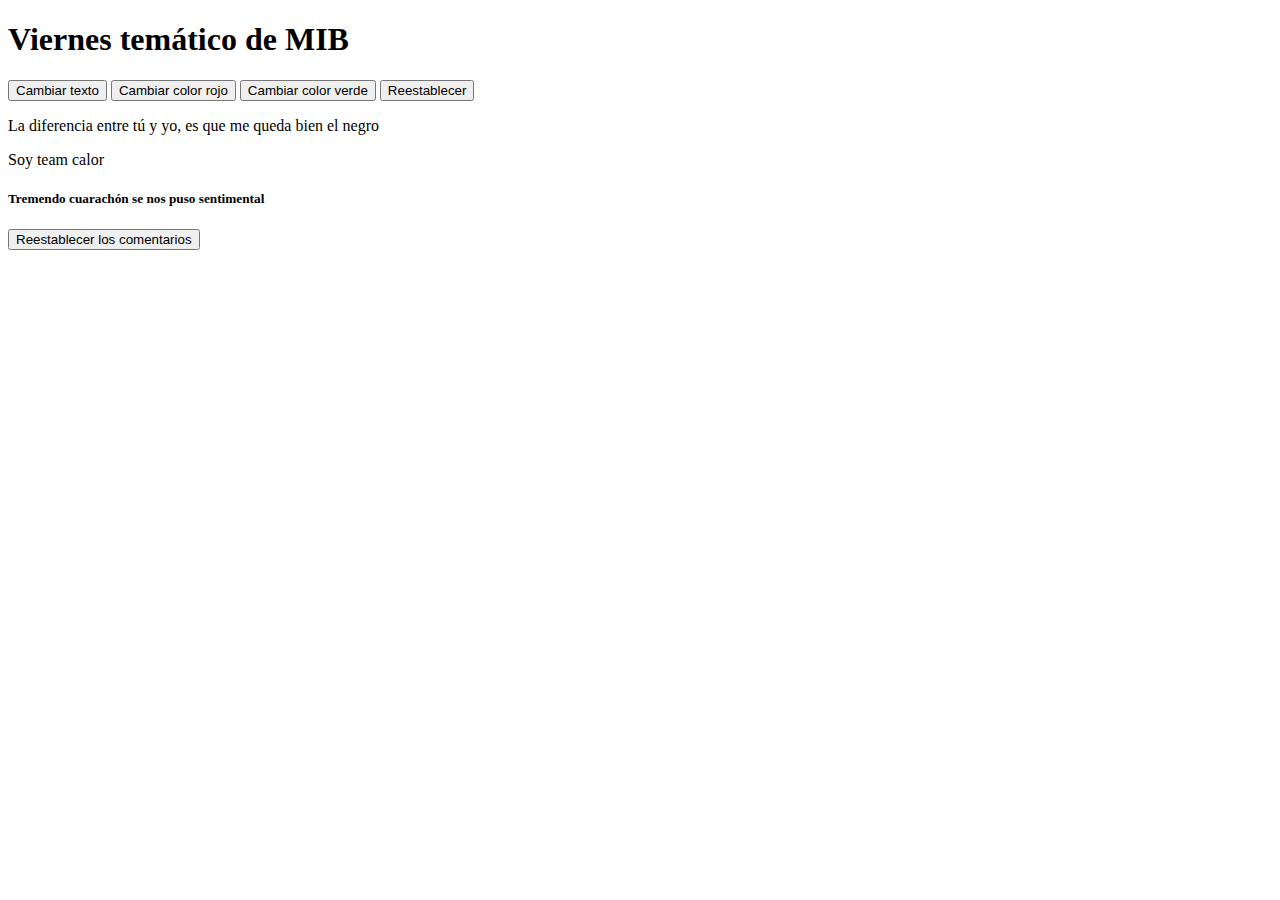
<file: clase1/index.html>
<!DOCTYPE html>
<html lang="en">

<head>
    <meta charset="UTF-8">
    <meta name="viewport" content="width=device-width, initial-scale=1.0">
    <title>Document</title>
    <script>
        console.log("Sesion web07");
        console.log("CH 34");
    </script>
</head>

<body>
    <h1 id="principal-title">Viernes temático de MIB</h1>
    <button onclick="changeText()">Cambiar texto</button>
    <button onclick="changeColorHandler('red')">Cambiar color rojo</button>
    <!-- Botón que cambia el texto a verde -->
    <button onclick="changeColorHandler('green')">Cambiar color verde</button>
    <!-- Botón que reestablesca (negro) el texto -->
    <button onclick="changeColorHandler('black')">Reestablecer</button>
    <br>
    <p class="description" onclick="changeColorToWhite(this)">La diferencia entre tú y yo, es que me queda bien el negro</p>
    <p class="description" onclick="changeColorToWhite(this)">Soy team calor</p>
    <h5 class="description" onclick="changeColorToWhite(this)">Tremendo cuarachón se nos puso sentimental</h5>
    <button onclick="resetText()">Reestablecer los comentarios</button>
    <script>

        function changeColorToWhite( element ){
            console.log(element);
            element.style.color = "white";
        }

        function changeText() {
            const refTitle = getReferenceTitle();
            console.log(refTitle);
            console.log(typeof refTitle);
            refTitle.innerHTML = "Me llamo <em>S</em> ";
        }

        function changeColorHandler(color) {
            const refTitle = getReferenceTitle();
            // refTitle.style.color = color;
            changeColorOfReference( refTitle, color);
        }

        function changeColorOfReference(reference , color){
            reference.style.color = color;
        }

        function getReferenceTitle(){
            return document.getElementById("principal-title");
        }

        function resetText(){
            const refTexts = document.getElementsByClassName("description");
            console.log(refTexts);
            for (let index = 0; index < refTexts.length; index++) {
                console.log("Channge color to: " + refTexts[index]);
                changeColorOfReference( refTexts[index] , "black" );                 
            }
        }

    </script>

</body>

</html>
</file>
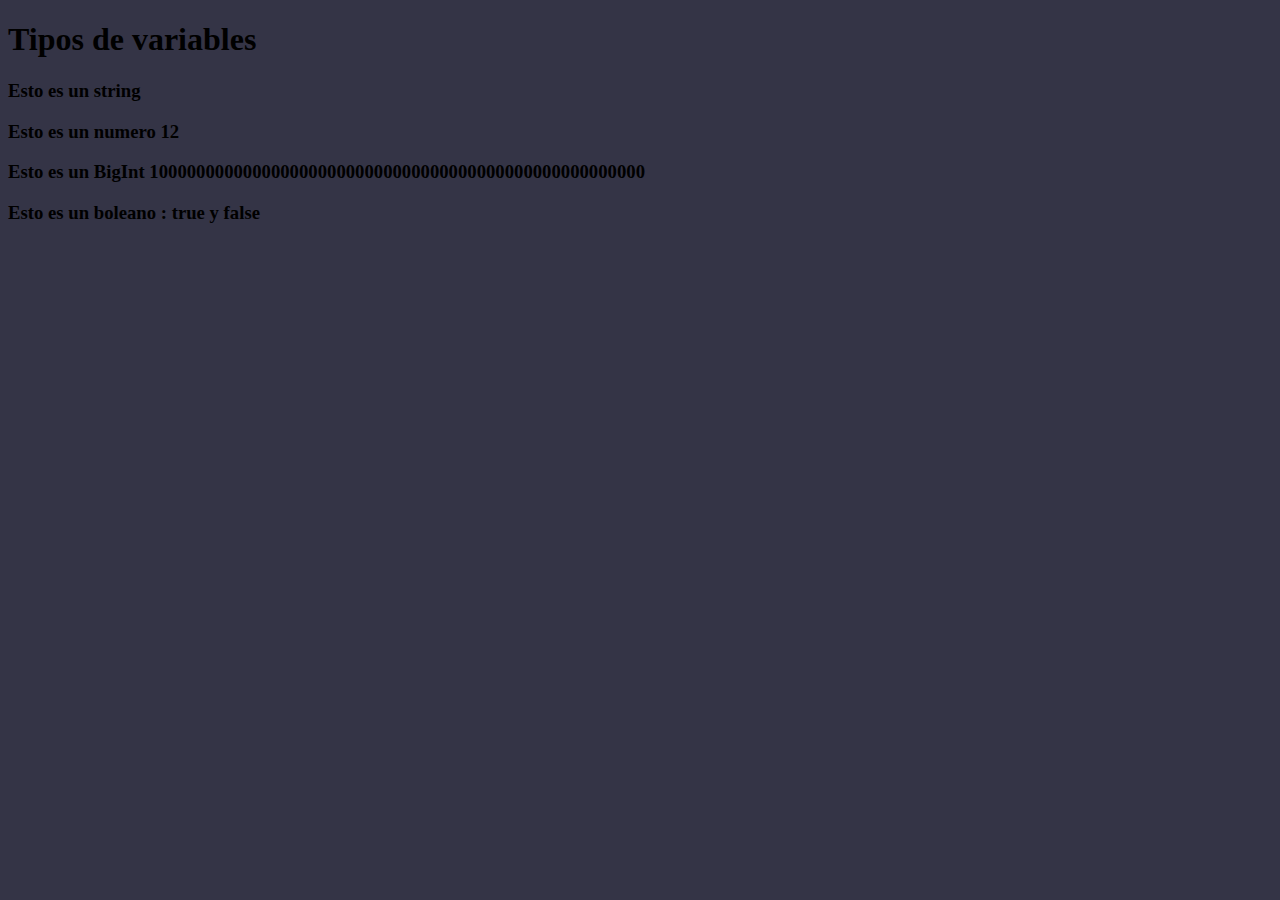
<file: clase3/index.html>
<!DOCTYPE html>
<html lang="en">

<head>
    <meta charset="UTF-8">
    <meta name="viewport" content="width=device-width, initial-scale=1.0">
    <title>Document</title>

</head>
<link href="https://cdn.jsdelivr.net/npm/bootstrap@5.3.2/dist/css/bootstrap.min.css" rel="stylesheet"
    integrity="sha384-T3c6CoIi6uLrA9TneNEoa7RxnatzjcDSCmG1MXxSR1GAsXEV/Dwwykc2MPK8M2HN" crossorigin="anonymous">
<link rel="stylesheet" href="style.css">

<body>

    <section class="container text-center ">
        <h1 class="text-white">Tipos de variables</h1>
        <div class="resultados"></div>
    </section>




    <script src="script.js"></script>
    <script src="https://cdn.jsdelivr.net/npm/bootstrap@5.3.2/dist/js/bootstrap.bundle.min.js"
        integrity="sha384-C6RzsynM9kWDrMNeT87bh95OGNyZPhcTNXj1NW7RuBCsyN/o0jlpcV8Qyq46cDfL"
        crossorigin="anonymous"></script>
</body>

</html>
</file>
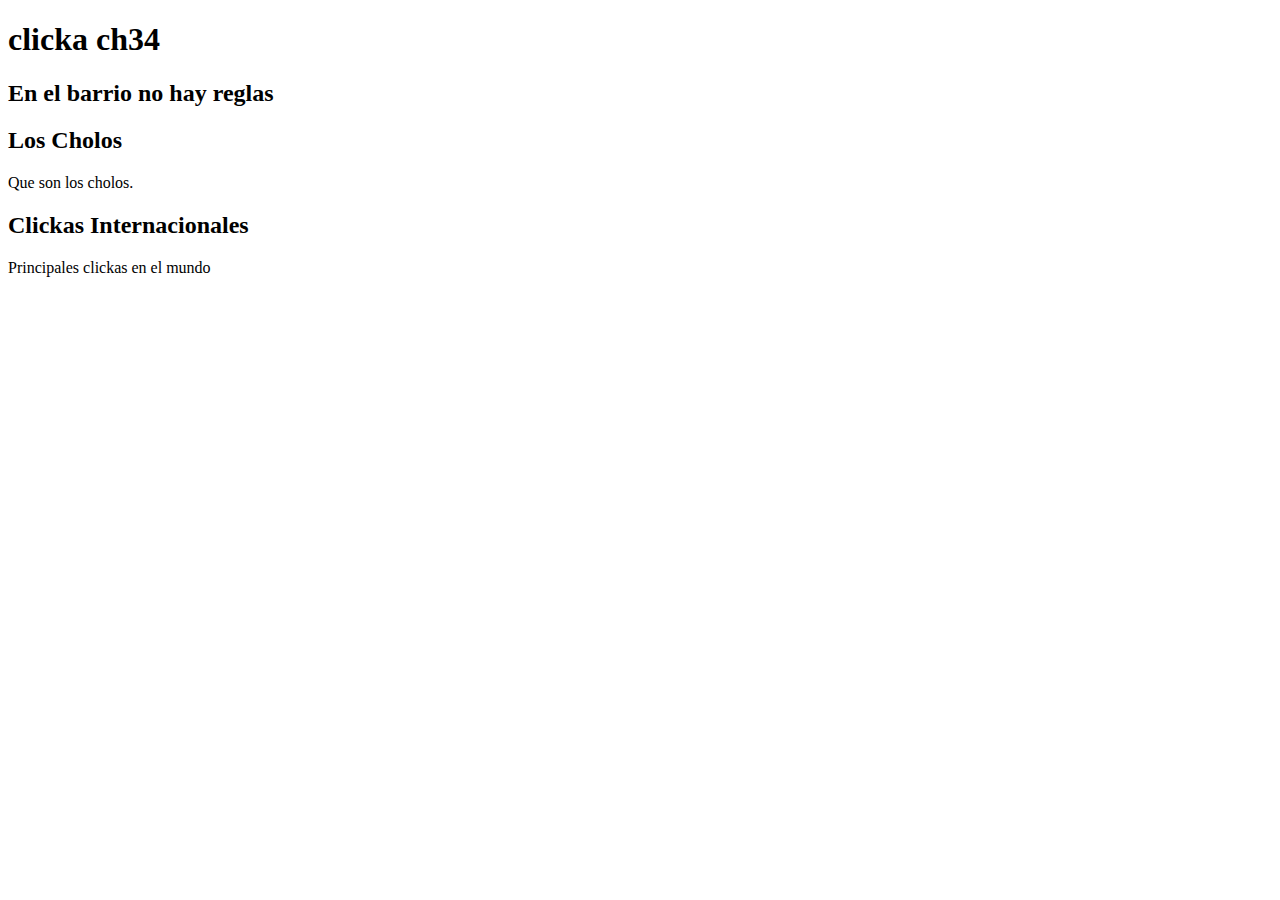
<file: Dom/index.html>
<!DOCTYPE html>
<html lang="en">

<head>
    <meta charset="UTF-8">
    <meta name="viewport" content="width=device-width, initial-scale=1.0">
    <title>Dom</title>
    <link href="https://cdn.jsdelivr.net/npm/bootstrap@5.3.2/dist/css/bootstrap.min.css" rel="stylesheet"
        integrity="sha384-T3c6CoIi6uLrA9TneNEoa7RxnatzjcDSCmG1MXxSR1GAsXEV/Dwwykc2MPK8M2HN" crossorigin="anonymous">
</head>

<body class="bg-dark text-white">

    <header>

    </header>

    <main class="containes">
        <section id="title">
            <h1>Js06</h1>
        </section>

        <section id="description" class="new">
            <h2>Los Cholos</h2>
            <p>Que son los cholos.</p>
        </section>

        <section id="clickas">
            <h2>Clickas Internacionales</h2>
            <p>Principales clickas en el mundo</p>
            <div id="clickas-list"></div>
        </section>
    </main>


    <script src="js.js"></script>
</body>

</html>
</file>
<file: clase3/style.css>
body{
    background: rgb(52, 52, 70);
}
</file>
